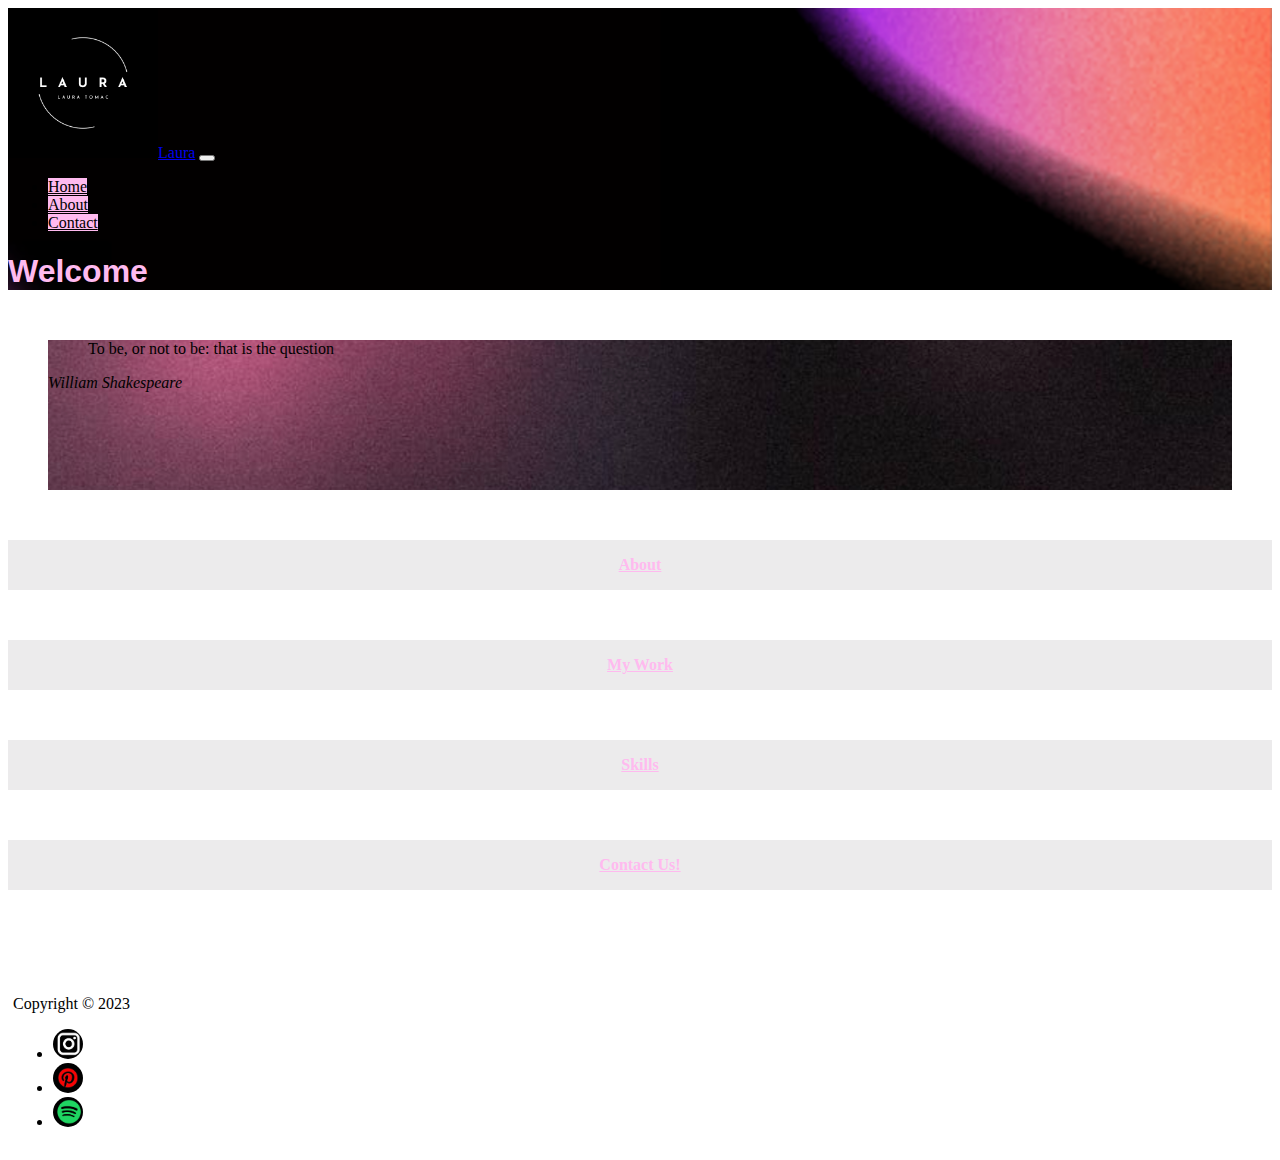
<file: index.html>
<!DOCTYPE html>
<html lang="en">
  <head>
    <meta charset="UTF-8" />
    <meta http-equiv="X-UA-Compatible" content="IE=edge" />
    <meta name="viewport" content="width=device-width, initial-scale=1.0" />
    <link
      href="https://cdn.jsdelivr.net/npm/bootstrap@5.3.2/dist/css/bootstrap.min.css"
      rel="stylesheet"
      integrity="sha384-T3c6CoIi6uLrA9TneNEoa7RxnatzjcDSCmG1MXxSR1GAsXEV/Dwwykc2MPK8M2HN"
      crossorigin="anonymous"
    />
    <link rel="stylesheet" type="text/css" href="css/main.css" />
    <title>portfolio</title>
  </head>
  <body class="text-bg-dark">
    <header class="home-head">
      <nav class="navbar navbar-expand-lg bg-transparent" data-bs-theme="dark">
        <div class="container-fluid">
          <a class="navbar-brand" href="#"
            ><img src="images/logo.png" class="logo" alt="Logo" href="index.html"
          />Laura</a>
          <button
            class="navbar-toggler"
            type="button"
            data-bs-toggle="collapse"
            data-bs-target="#navbarNav"
            aria-controls="navbarNav"
            aria-expanded="false"
            aria-label="Toggle navigation"
          >
            <span class="navbar-toggler-icon"></span>
          </button>
          <div
            class="collapse navbar-collapse justify-content-end"
            id="navbarNav"
          >
            <ul class="navbar-nav gap-3">
              <li class="nav-item d-flex justify-content-center">
                <a
                  class="nav-link active"
                  aria-current="page"
                  href="index.html"
                  >Home</a
                >
              </li>
              <li class="nav-item d-flex justify-content-center">
                <a class="nav-link" href="about.html">About</a>
              </li>
              <li class="nav-item d-flex justify-content-center">
                <a class="nav-link" href="contact.html">Contact</a>
              </li>
            </ul>
          </div>
        </div>
      </nav>
      <h1 class="display-1 text-center mt-4 mb-4 text-uppercase">Welcome</h1>
    </header>
    <main class="container">
      <section class="row">
        <figure class="text-center mt-xl-5 quote d-flex flex-column align-items-center justify-content-center"
        >
          <blockquote class="blockquote">
            <p>To be, or not to be: that is the question</p>
          </blockquote>
          <figcaption class="blockquote-footer">
            <cite title="Source Title">William Shakespeare</cite>
          </figcaption>
        </figure>

       

        <div class="col-md-3" ><a href="about.html" class="light-button" ><strong>About</strong></a></div>
        
        <div class="col-md-3"><a href="about.html" class="light-button"><strong>My Work</strong></a></div>
        <div class="col-md-3"><a href="about.html" class="light-button"><strong>Skills</strong></a></div>
        <div class="col-md-3">
          <a href="contact.html" class="light-button"><strong>Contact Us!</strong> </a>
        </div>
      </section>
    </main>
    
    <footer class="bg-gradient">

      <div class="container-lg">
        <div class="row p-3 mb-2 text-white">
          Copyright &copy; 2023 
       
          <ul class="list-unstyled d-flex justify-content-end w-100">
            <li><a href="https://www.instagram.com/laratomac/"><img src="images/Insta-icon.png" alt="insta icon" width="30px"></a></li>
            <li><a href="https://www.pinterest.ca/"><img src="images/pinterst-icon.png " alt="pinterst" width="30px"></a></li>
            <li><a href="https://open.spotify.com/playlist/7nj286fqzQZM99FXI5aYpi?si=e9333c05a5fa40f5"><img src="images/spotify-icon.png" alt="spotify" width="30px"></a></li> </ul>
            </div> 
      </div>
    
    </footer>
    <script src="https://cdn.jsdelivr.net/npm/bootstrap@5.3.2/dist/js/bootstrap.bundle.min.js" integrity="sha384-C6RzsynM9kWDrMNeT87bh95OGNyZPhcTNXj1NW7RuBCsyN/o0jlpcV8Qyq46cDfL" crossorigin="anonymous"></script>
  </body>
</html>
</file>
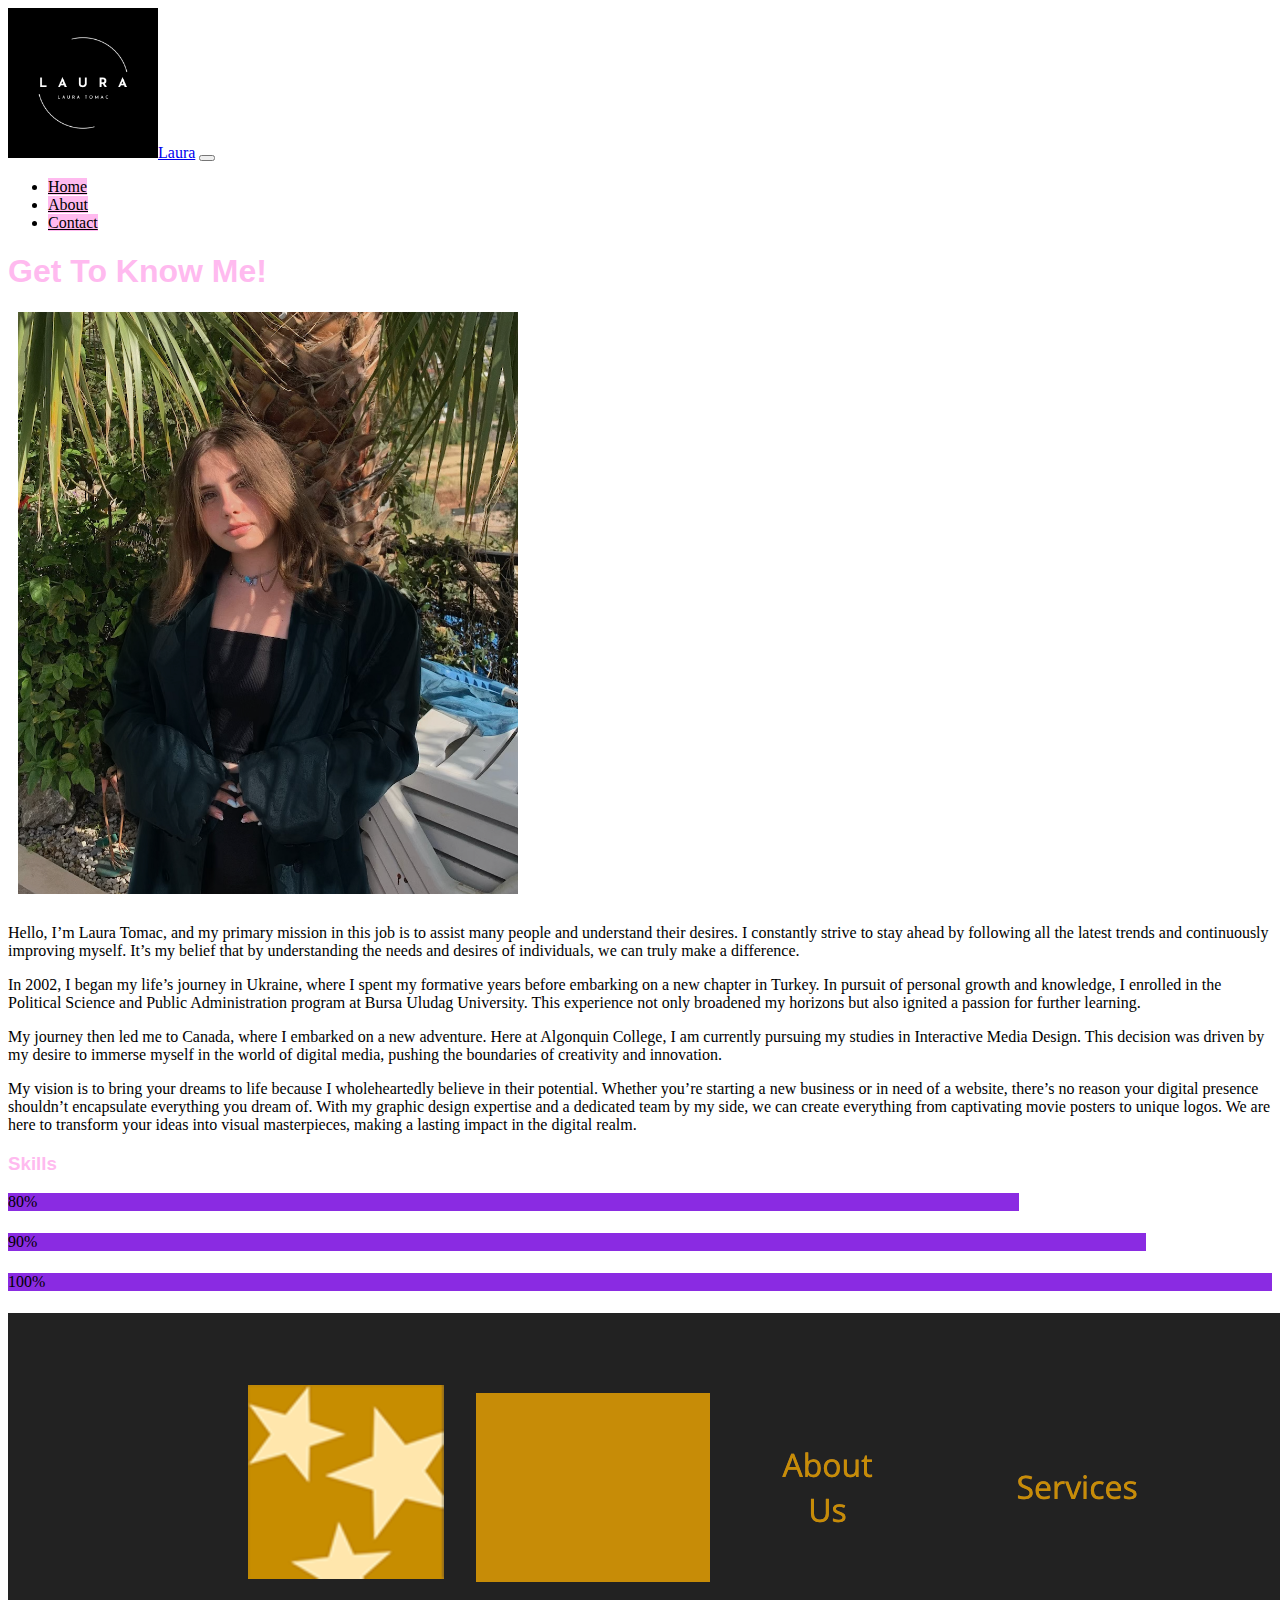
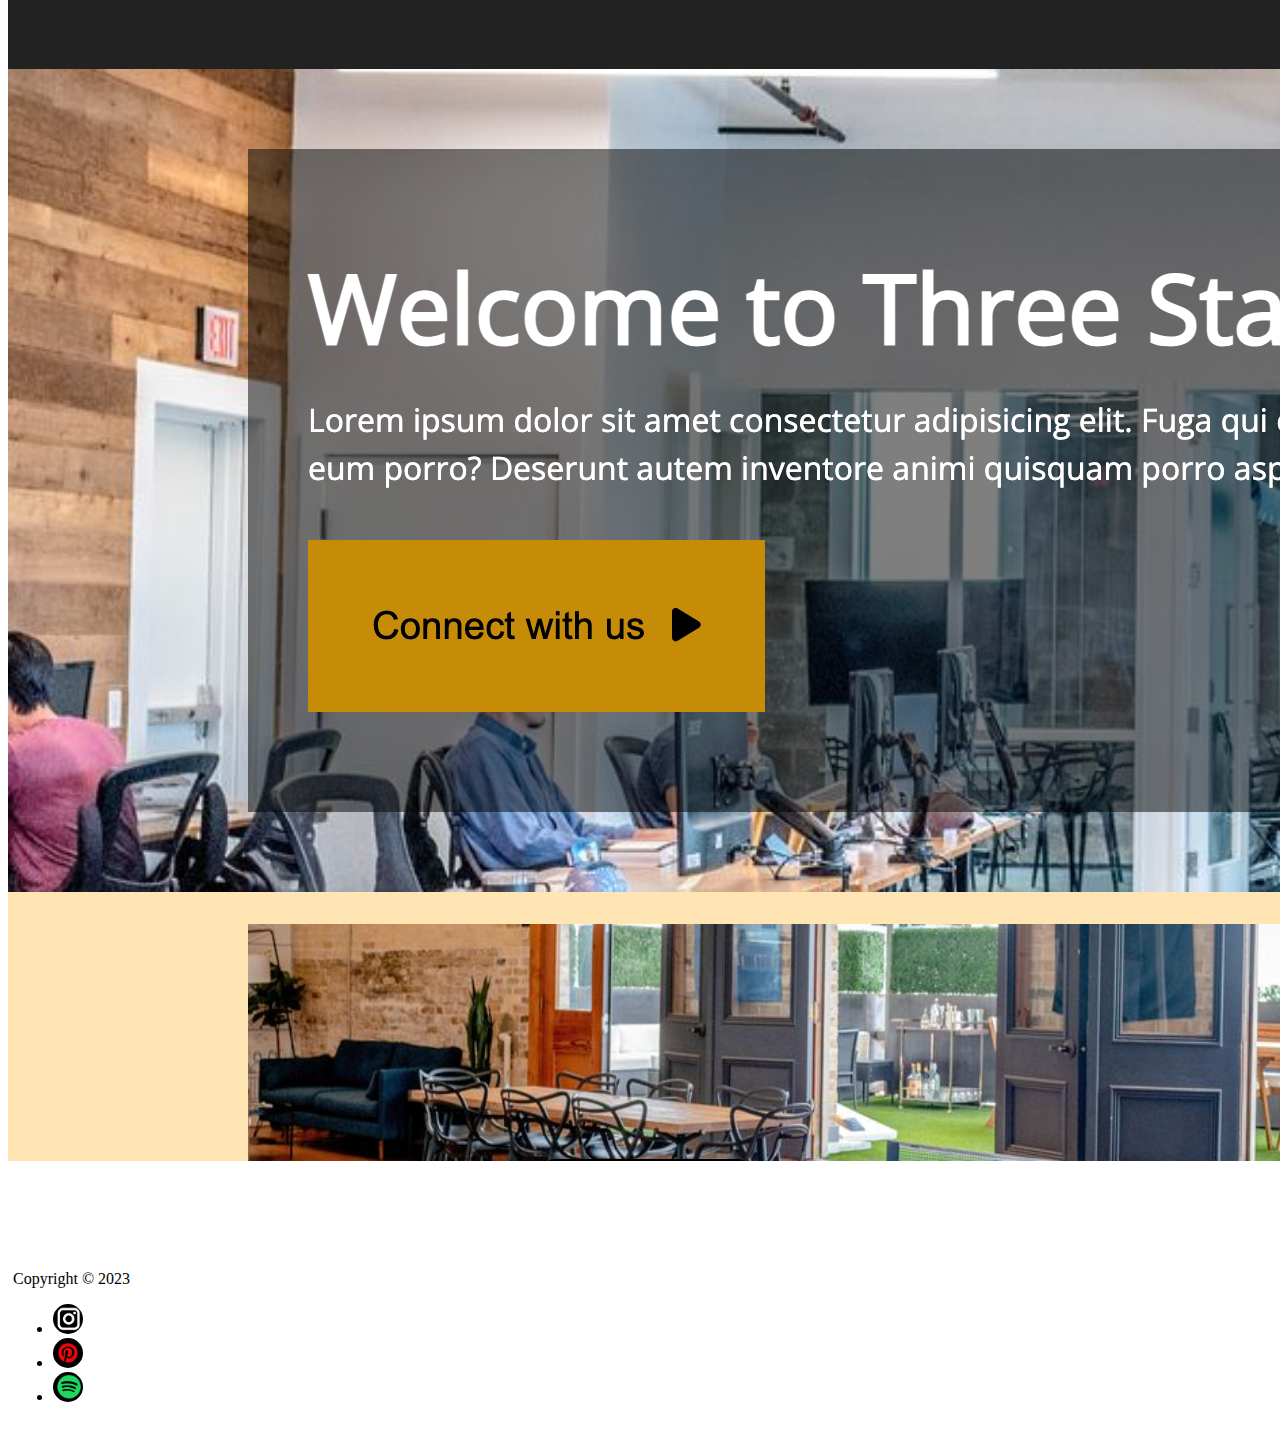
<file: about.html>
<!DOCTYPE html>
<html lang="en">
<head>
    <meta charset="UTF-8">
    <meta http-equiv="X-UA-Compatible" content="IE=edge">
    <meta name="viewport" content="width=device-width, initial-scale=1.0">
    <link href="https://cdn.jsdelivr.net/npm/bootstrap@5.3.2/dist/css/bootstrap.min.css" rel="stylesheet" integrity="sha384-T3c6CoIi6uLrA9TneNEoa7RxnatzjcDSCmG1MXxSR1GAsXEV/Dwwykc2MPK8M2HN" crossorigin="anonymous">
    <link rel="stylesheet" type="text/css" href="css/main.css">
    <title>portfolio</title>
</head>
<body class="text-bg-dark">
  <header class="about-head">
    <nav class="navbar navbar-expand-lg bg-transparent" data-bs-theme="dark">
      <div class="container-fluid">
        <a class="navbar-brand" href="index.html"
          ><img src="images/logo.png" class="logo" alt="Logo" 
        />Laura</a>
        <button
          class="navbar-toggler"
          type="button"
          data-bs-toggle="collapse"
          data-bs-target="#navbarNav"
          aria-controls="navbarNav"
          aria-expanded="false"
          aria-label="Toggle navigation"
        >
          <span class="navbar-toggler-icon"></span>
        </button>
        <div
          class="collapse navbar-collapse justify-content-end"
          id="navbarNav"
        >
          <ul class="navbar-nav gap-3">
            <li class="nav-item d-flex justify-content-center">
              <a
                class="nav-link active"
                aria-current="page"
                href="index.html"
                >Home</a
              >
            </li>
            <li class="nav-item d-flex justify-content-center">
              <a class="nav-link" href="about.html">About</a>
            </li>
            <li class="nav-item d-flex justify-content-center">
              <a class="nav-link" href="contact.html">Contact</a>
            </li>
          </ul>
        </div>
      </div>
    </nav>
    <main class="container">
        <h1>Get To Know Me!</h1>
        
    </main>

<div class="container-lg">
  <div class="clearfix">
    <picture>
    <source media=“(max-width:500px)” src=“me-180_x_180.png”/>
    <source media=“(max-width:501px)” src=“me-360_x_360.png”/>
  <img src="images/me.png" class="saga-kaydir float-md-end img-fluid mx-auto d-block">
</picture>
  <p>Hello, I’m Laura Tomac, and my primary mission in this job is to assist many people and understand their desires. I constantly strive to stay ahead by following all the latest trends and continuously improving myself. It’s my belief that by understanding the needs and desires of individuals, we can truly make a difference.</p>

  <p>In 2002, I began my life’s journey in Ukraine, where I spent my formative years before embarking on a new chapter in Turkey. In pursuit of personal growth and knowledge, I enrolled in the Political Science and Public Administration program at Bursa Uludag University. This experience not only broadened my horizons but also ignited a passion for further learning.</p>
    
  <p>My journey then led me to Canada, where I embarked on a new adventure. Here at Algonquin College, I am currently pursuing my studies in Interactive Media Design. This decision was driven by my desire to immerse myself in the world of digital media, pushing the boundaries of creativity and innovation.</p>
    
  <p>My vision is to bring your dreams to life because I wholeheartedly believe in their potential. Whether you’re starting a new business or in need of a website, there’s no reason your digital presence shouldn’t encapsulate everything you dream of. With my graphic design expertise and a dedicated team by my side, we can create everything from captivating movie posters to unique logos. We are here to transform your ideas into visual masterpieces, making a lasting impact in the digital realm.</p>

</div>
<div class="row">
  <div class="col-md-6">
    <h3>Skills</h3>
    <div class="progress my-4" role="progressbar" aria-label="Success example" aria-valuenow="25" aria-valuemin="0" aria-valuemax="100">
      <div class="progress-bar" style="width: 80%" >80%</div>
    </div>
    <div class="progress mb-4" role="progressbar" aria-label="Info example" aria-valuenow="50" aria-valuemin="0" aria-valuemax="100">
      <div class="progress-bar" style="width: 90%">90%</div>
    </div>
    <div class="progress" role="progressbar" aria-label="Danger example" aria-valuenow="100" aria-valuemin="0" aria-valuemax="100">
      <div class="progress-bar" style="width: 100%">100%</div>
    </div>
  </div>
  
  <div class="my-work col-md-6">
    <picture>
    <source media=“(max-width:500px)” src=“my-work-360_x_180.png”/>
    <source media=“(max-width:501px)” src=“my-work-480_x_240.png”/>
    <img src="images/my-work.png" alt="my work image" class="img-fluid">  
</picture>
  </div>
</div>
</div>
    <footer class="bg-gradient">

  <div class="container-lg">
    <div class="row p-3 mb-2 text-white">
      Copyright &copy; 2023 
   
          <ul class="list-unstyled d-flex justify-content-end w-100">
              <li><a href="https://www.instagram.com/laratomac/"><img src="images/Insta-icon.png" alt="insta icon" width="30px"></a></li>
              <li><a href="https://www.pinterest.ca/"><img src="images/pinterst-icon.png " alt="pinterst" width="30px"></a></li>
              <li><a href="https://open.spotify.com/playlist/7nj286fqzQZM99FXI5aYpi?si=e9333c05a5fa40f5"><img src="images/spotify-icon.png" alt="spotify" width="30px"></a></li>
          </ul>
        </div> 
  </div>

</footer>
<script src="https://cdn.jsdelivr.net/npm/bootstrap@5.3.2/dist/js/bootstrap.bundle.min.js" integrity="sha384-C6RzsynM9kWDrMNeT87bh95OGNyZPhcTNXj1NW7RuBCsyN/o0jlpcV8Qyq46cDfL" crossorigin="anonymous"></script>
</body>
</html>
</file>
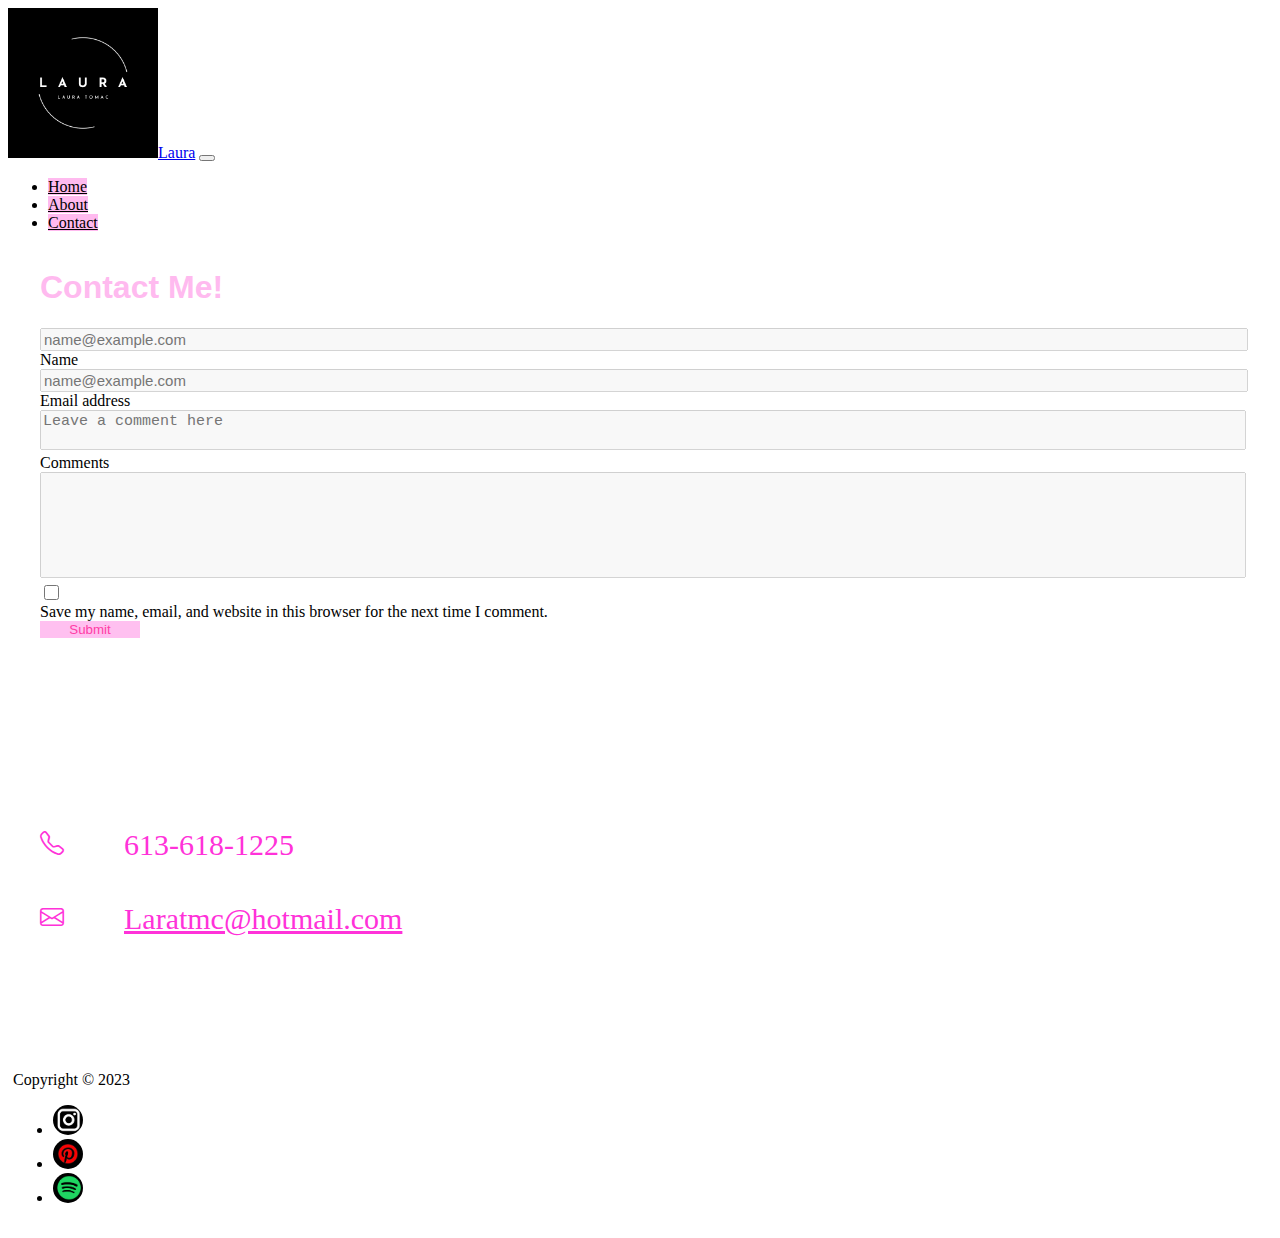
<file: contact.html>
<!DOCTYPE html>
<html lang="en">
  <head>
    <meta charset="UTF-8" />
    <meta http-equiv="X-UA-Compatible" content="IE=edge" />
    <meta name="viewport" content="width=device-width, initial-scale=1.0" />
    <link
      href="https://cdn.jsdelivr.net/npm/bootstrap@5.3.2/dist/css/bootstrap.min.css"
      rel="stylesheet"
      integrity="sha384-T3c6CoIi6uLrA9TneNEoa7RxnatzjcDSCmG1MXxSR1GAsXEV/Dwwykc2MPK8M2HN"
      crossorigin="anonymous"
    />
    <link rel="stylesheet" href="https://cdn.jsdelivr.net/npm/bootstrap-icons@1.11.2/font/bootstrap-icons.min.css">
    <link rel="stylesheet" type="text/css" href="css/main.css" />
    <title>portfolio</title>
  </head>
 

  <body class="text-bg-dark">
    <header class="contact-head">
      <nav class="navbar navbar-expand-lg bg-transparent" data-bs-theme="dark">
        <div class="container-fluid">
          <a class="navbar-brand" href="index.html"
            ><img src="images/logo.png" class="logo" alt="Logo"
          />Laura</a>
          <button
            class="navbar-toggler"
            type="button"
            data-bs-toggle="collapse"
            data-bs-target="#navbarNav"
            aria-controls="navbarNav"
            aria-expanded="false"
            aria-label="Toggle navigation"
          >
            <span class="navbar-toggler-icon"></span>
          </button>
          <div
            class="collapse navbar-collapse justify-content-end"
            id="navbarNav"
          >
            <ul class="navbar-nav gap-3">
              <li class="nav-item d-flex justify-content-center">
                <a
                  class="nav-link active"
                  aria-current="page"
                  href="index.html"
                  >Home</a
                >
              </li>
              <li class="nav-item d-flex justify-content-center">
                <a class="nav-link" href="about.html">About</a>
              </li>
              <li class="nav-item d-flex justify-content-center">
                <a class="nav-link" href="contact.html">Contact</a>
              </li>
            </ul>
          </div>
        </div>
      </nav>

 
  
    
<div class="wrapper">

     <h1>Contact Me!</h1>

    <div class="row contact">
      <div class="col-md-6">
        <form class="form form-1">
          <div class="form-floating mb-3">
            <input
              type="email"
              class="form-control"
              id="floatingInputDisabled"
              placeholder="name@example.com"
              disabled
            />
            <label for="floatingInputDisabled">Name</label>
          </div>
          <div class="form-floating mb-3">
            <input
              type="email"
              class="form-control"
              id="floatingInputDisabled"
              placeholder="name@example.com"
              disabled
            />
            <label for="floatingInputDisabled">Email address</label>
          </div>
          <div class="form-floating mb-3">
            <textarea
              class="form-control"
              placeholder="Leave a comment here"
              id="floatingTextareaDisabled"
              disabled
            ></textarea>
            <label for="floatingTextareaDisabled">Comments</label>
          </div>
          <div class="form-floating mb-3">
            <textarea
              class="form-control"
              placeholder="Leave a comment here"
              id="floatingTextarea2Disabled"
              style="height: 100px"
              disabled
            >
    </textarea
            >
            <label for="floatingTextarea2Disabled"></label>
          </div>
        </form>
        <form class="form-check form-2">
          <input
            class="form-check-input"
            type="checkbox"
            value=""
            id="flexCheckDefault"
          />
          <label class="form-check-label" for="flexCheckDefault">
            Save my name, email, and website in this browser for the next time I
            comment.
          </label>
          <input class="btn btn-primary" type="submit" value="Submit" />
        </form>
      </div>

      <div class="col-md-6">

          <iframe
            src="https://www.google.com/maps/embed?pb=!1m18!1m12!1m3!1d2803.493317820761!2d-75.7417341!3d45.35903939999999!2m3!1f0!2f0!3f0!3m2!1i1024!2i768!4f13.1!3m3!1m2!1s0x4cce06e52f703353%3A0xcbee28d538b56071!2s27%20Chippewa%20Ave%2C%20Nepean%2C%20ON%20K2G%201X6!5e0!3m2!1str!2sca!4v1702395529966!5m2!1str!2sca"
            width="100%"
            height="250"
            style="border: 1px"
            allowfullscreen=""
            loading="lazy"
            referrerpolicy="no-referrer-when-downgrade"
          ></iframe>

          <div class="phone">
            <i class="bi bi-telephone"></i> 613-618-1225
          </div>

          <div class="e-mail">
            <i class="bi bi-envelope"></i> <u>Laratmc@hotmail.com</u>
        </div>
      </div>
    </div>
  </div>

  <footer class="bg-gradient">

    <div class="container-lg">
      <div class="row p-3 mb-2 text-white">
        Copyright &copy; 2023 
     
        <ul class="list-unstyled d-flex justify-content-end w-100">
          <li><a href="https://www.instagram.com/laratomac/"><img src="images/Insta-icon.png" alt="insta icon" width="30px"></a></li>
          <li><a href="https://www.pinterest.ca/"><img src="images/pinterst-icon.png " alt="pinterst" width="30px"></a></li>
          <li><a href="https://open.spotify.com/playlist/7nj286fqzQZM99FXI5aYpi?si=e9333c05a5fa40f5"><img src="images/spotify-icon.png" alt="spotify" width="30px"></a></li></ul>
          </div> 
    </div>
  
  </footer>
  <script src="https://cdn.jsdelivr.net/npm/bootstrap@5.3.2/dist/js/bootstrap.bundle.min.js" integrity="sha384-C6RzsynM9kWDrMNeT87bh95OGNyZPhcTNXj1NW7RuBCsyN/o0jlpcV8Qyq46cDfL" crossorigin="anonymous"></script>
  </body>
</html>
</file>
<file: css/main.css>
:root{
    --bs-dark-rgb: 0, 0, 0;
    --bs-primary-rgb: 255, 186, 239;
  
}
.wrapper{
    max-width: 1200px;
    margin: 0 auto;
    display: flex;
    flex-direction: column;
}
.home-head{
    background-image:url(../images/back-img.png);
    background: black url(../images/back-img.png) no-repeat top center;
    background-size:cover;

 
}

h1,h2, h3, h4, h5, h6{
    color: rgb(var(--bs-primary-rgb));
    font-family:Impact, Haettenschweiler, 'Arial Narrow Bold', sans-serif;
}
.logo{
    max-width: 150px;
}
.navbar-nav .nav-link.active, .navbar-nav .nav-link.show {
    color: #000;
}

nav li a,
nav li a:link,
nav li a:visited{
 
    background-color: rgb(var(--bs-primary-rgb));
    min-width: 100px;
    text-align: center;
    color: black;
}

.quote{
    background-image: url(../images/quote-img.png);
    min-height: 150px;
    background-size: cover;
    margin-top: 50px;
}

.quote-container {
    position: relative;
    text-align: center;
}

.quote-text {
    position: absolute;
    top: 50%;
    left: 50%;
    transform: translate(-50%, -50%);
    color: white;
    font-size: 18px;
    text-shadow: 2px 2px 4px rgba(0, 0, 0, 0.5); 
}

.quote-text p {
    margin: 0; 
}

.quote-text cite {
    font-style: italic;
}

.light-button{
    display: block;
    padding: 1rem;
    background-color: rgb(236, 235, 236);
    color: rgb(var(--bs-primary-rgb));
    font-weight: bolder;
    text-align: center;
    margin-top: 50px;
}

nav .form {
    max-width: 200px; 
    margin: right; 
}

.form-control,
.form-check-input,
textarea.form-control {
    width: 200%; 
    font-size: 15px; 
}

textarea.form-control {
    resize: none; 
}



.form-check-input {
    width: 15px;
    height: 15px; 
}

.btn-primary {
   color: rgb(255, 61, 165);
   background-color:rgb(255, 192, 240);
   border: 0;
   border-radius: inherit;
    }


.bg-body-tertiary {
    background-color: rgb(255, 255, 255);
}
iframe{
    display: flex;
    height: 150px;
    width: 100%;
}
.contact form{
    display: flex;
    flex-direction: column;
    width: 100%;
}
.form-1 input, .form-1 textarea{
    width: 100%;
}
.form-2 .btn{
    max-width: 100px;
}

.saga-kaydir{
    padding:0 0 10px 10px;
    max-width: 500px;
}

.phone,
.e-mail {
    display: flex;
    align-items: center;
    margin-bottom: 30px; 
}


.phone i,
.e-mail i {
    margin-right: 60px; 
    font-size: 1.5rem;
}


.phone,
.e-mail {
    font-size: 30px; 
    color: #ff32d9; 
    margin-top: 40px;
}

footer.bg-gradient {
    padding: 5px; 
    margin-top: 100px; 
   
}


footer ul.list-unstyled li {
    margin-right: 10px; 
}

footer ul.list-unstyled li a img {
    border-radius: 50%; 
}

.progress-bar{
    background-color: blueviolet;
}

.progress, .progress-stacked{
    background-color: white;
    height: 2.5rem;
}



@media screen and (max-width: 761px) {
    body {
      font-size: 14px; 
    }

    h1{
        font-size: 3rem; 
    }

    header.home-head h1 {
      font-size: 2.5rem; 
    }
  
    nav.navbar {
      background-color: #333; 
    }
  
    nav.navbar a {
      color: white; 
    }
  
    
    main.container section.row {
      flex-direction: column;
    }
  
    main.container section.row div.col-md-3 {
      margin-bottom: 10px; 
    }
    
    .progress, .progress-stacked{
        background-color: white;
        height: 3.5rem;
    }

    h3{
        font-size: 2.5rem;
        color: #ff12d4;
    }

  }
  
 
  @media screen and (max-width: 530px) {
    body {
      font-size: 20px; 
    }
  
    header.home-head h1 {
      font-size: 3rem; 
    }
  
    nav.navbar {
      background-color: #333; 
    }
  
    nav.navbar a {
      color: white; 
    }
  
    
    main.container section.row {
      flex-direction: column;
    }
  
    main.container section.row div.col-md-3 {
      margin-bottom: 20px; 
    }

    h3{
        font-size: 2.5rem;
        color: #ff12d4;
    }
  }
</file>
